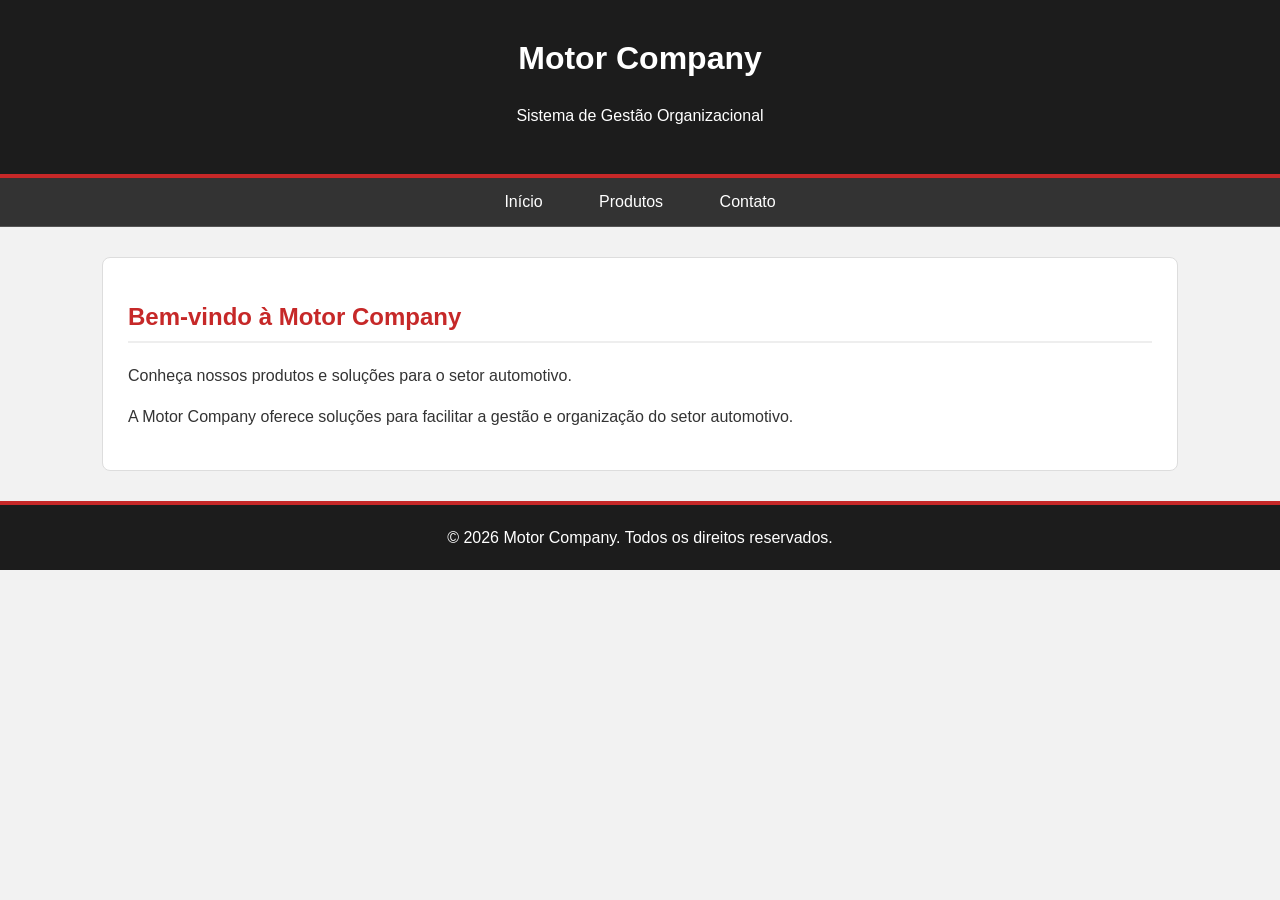
<file: index.html>
<!DOCTYPE html>
<html lang="pt-BR">

<head>
    <meta charset="UTF-8">
    <meta name="viewport" content="width=device-width, initial-scale=1.0">

    <title>Motor Company</title>

    <!-- Conexão com o arquivo CSS -->
    <link rel="stylesheet" href="style.css">
</head>

<body>

    <!-- Cabeçalho -->
    <header>
        <h1>Motor Company</h1>
        <p>Sistema de Gestão Organizacional</p>
    </header>

    <!-- Menu de navegação -->
    <nav>
        <a href="index.html">Início</a>
        <a href="produtos.html">Produtos</a>
        <a href="contato.html">Contato</a>
    </nav>

    <!-- Conteúdo principal -->
    <main>

        <h2>Bem-vindo à Motor Company</h2>

        <p>
            Conheça nossos produtos e soluções
            para o setor automotivo.
        </p>

        <p>
            A Motor Company oferece soluções
            para facilitar a gestão e organização
            do setor automotivo.
        </p>

    </main>

    <!-- Rodapé -->
    <footer>
        <p>&copy; 2026 Motor Company. Todos os direitos reservados.</p>
    </footer>

</body>

</html>
</file>
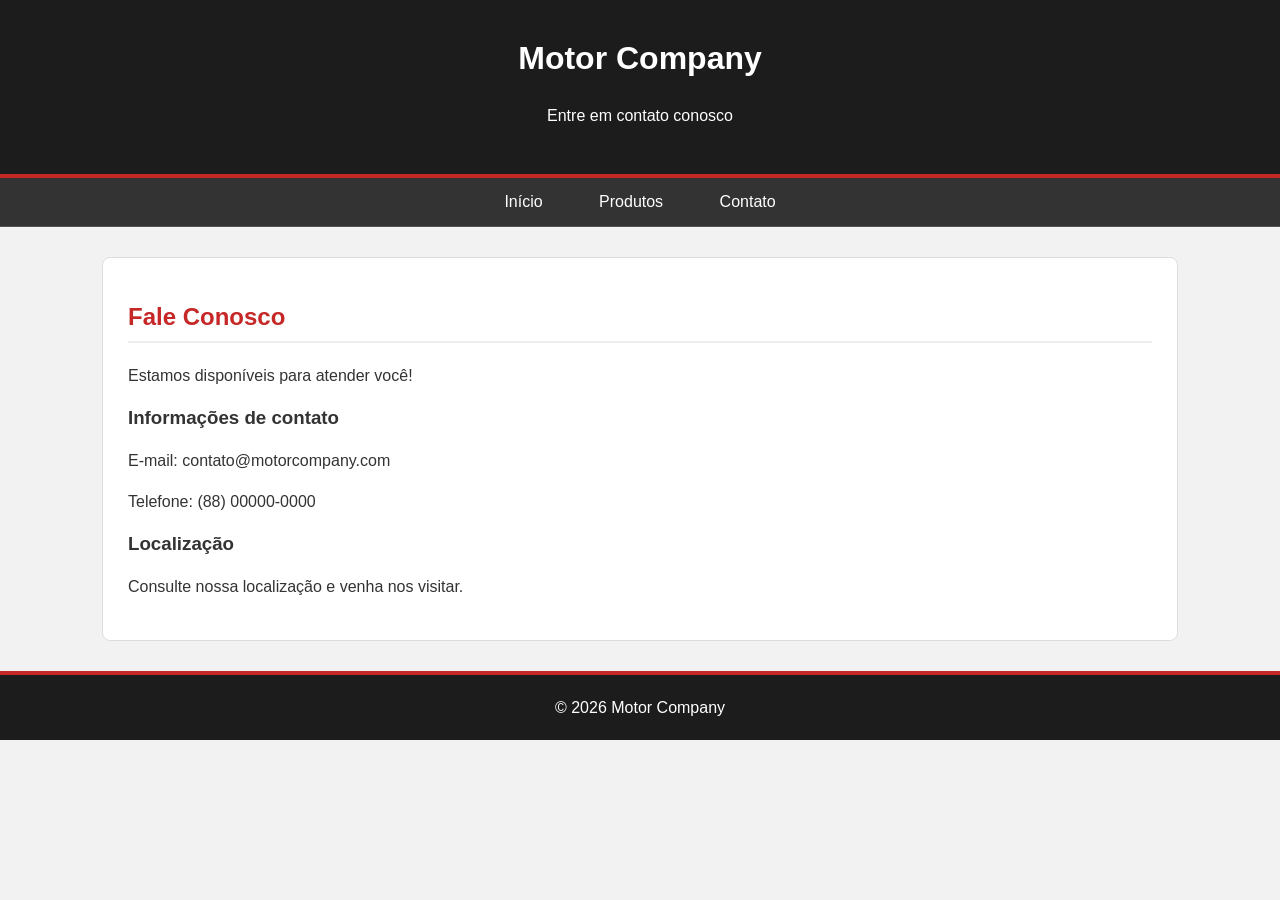
<file: contatos (1).html>
<!DOCTYPE html>
<html lang="pt-BR">
<head>
    <meta charset="UTF-8">
    <meta name="viewport" content="width=device-width, initial-scale=1.0">
    <title>Contato | Motor Company</title>
    <link rel="stylesheet" href="style.css">
</head>
<body>

    <header>
        <h1>Motor Company</h1>
        <p>Entre em contato conosco</p>
    </header>

    <nav>
        <a href="index.html">Início</a>
        <a href="produtos.html">Produtos</a>
        <a href="contato.html">Contato</a>
    </nav>

    <main>
        <h2>Fale Conosco</h2>

        <p>Estamos disponíveis para atender você!</p>

        <h3>Informações de contato</h3>

        <p>E-mail: contato@motorcompany.com</p>

        <p>Telefone: (88) 00000-0000</p>

        <h3>Localização</h3>
        <p>Consulte nossa localização e venha nos visitar.</p>
    </main>

    <footer>
        <p>&copy; 2026 Motor Company</p>
    </footer>

</body>
</html>
</file>
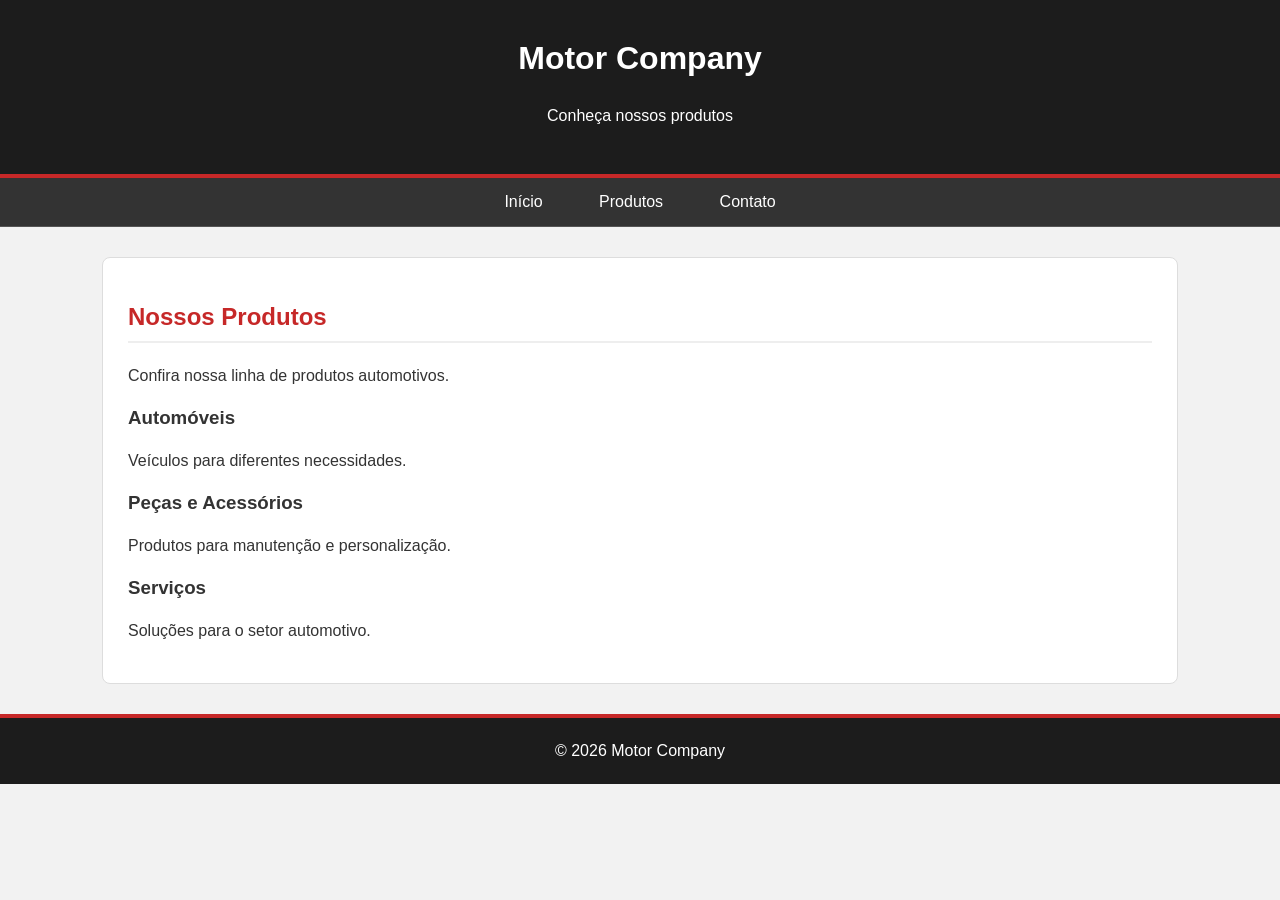
<file: produtos.html>
<!DOCTYPE html>
<html lang="pt-BR">
<head>
    <meta charset="UTF-8">
    <meta name="viewport" content="width=device-width, initial-scale=1.0">
    <title>Produtos | Motor Company</title>
    <link rel="stylesheet" href="style.css">
</head>
<body>

    <header>
        <h1>Motor Company</h1>
        <p>Conheça nossos produtos</p>
    </header>

    <nav>
        <a href="index.html">Início</a>
        <a href="produtos.html">Produtos</a>
        <a href="contato.html">Contato</a>
    </nav>

    <main>
        <h2>Nossos Produtos</h2>

        <p>Confira nossa linha de produtos automotivos.</p>

        <h3>Automóveis</h3>
        <p>Veículos para diferentes necessidades.</p>

        <h3>Peças e Acessórios</h3>
        <p>Produtos para manutenção e personalização.</p>

        <h3>Serviços</h3>
        <p>Soluções para o setor automotivo.</p>
    </main>

    <footer>
        <p>&copy; 2026 Motor Company</p>
    </footer>

</body>
</html>
</file>
<file: style.css>
/* ESTILO GERAL DA PÁGINA */

body {
    font-family: Arial, sans-serif;
    background-color: #f2f2f2;
    color: #333333;

    margin: 0;
    padding: 0;
}


/* CABEÇALHO */

header {
    background-color: #1c1c1c;
    color: white;

    text-align: center;

    padding: 30px;
    margin: 0;

    border-bottom: 4px solid #c62828;
}


/* TÍTULO DO CABEÇALHO */

header h1 {
    margin: 0;
    padding: 10px;
}


/* MENU DE NAVEGAÇÃO */

nav {
    background-color: #333333;

    text-align: center;

    padding: 15px;

    border-bottom: 1px solid #555555;
}


/* LINKS DO MENU */

nav a {
    color: white;

    text-decoration: none;

    margin: 0 15px;
    padding: 10px;

    border: 1px solid transparent;
}


/* EFEITO AO PASSAR O MOUSE */

nav a:hover {
    background-color: #c62828;

    border: 1px solid #ffffff;

    border-radius: 5px;
}


/* CONTEÚDO PRINCIPAL */

main {
    background-color: white;

    width: 80%;

    margin: 30px auto;
    padding: 25px;

    border: 1px solid #dddddd;

    border-radius: 8px;
}


/* TÍTULOS */

h2 {
    color: #c62828;

    margin-bottom: 20px;

    border-bottom: 2px solid #eeeeee;

    padding-bottom: 10px;
}


/* PARÁGRAFOS */

p {
    line-height: 1.6;

    margin-bottom: 15px;
}


/* RODAPÉ */

footer {
    background-color: #1c1c1c;
    color: white;

    text-align: center;

    padding: 20px;

    margin-top: 30px;

    border-top: 4px solid #c62828;
}


/* PARÁGRAFO DO RODAPÉ */

footer p {
    margin: 0;
}
</file>
